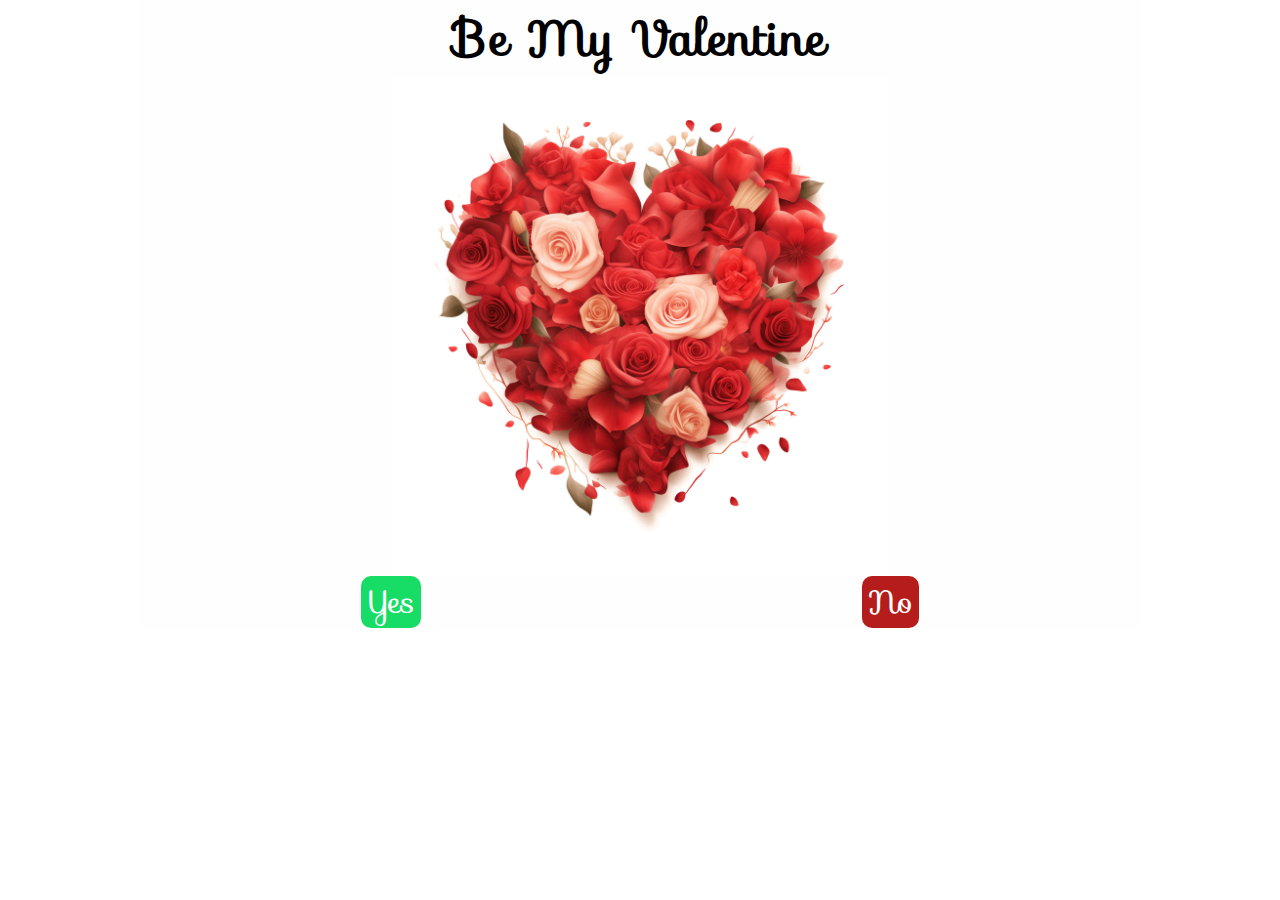
<file: index.html>
<!DOCTYPE html>
<html lang="en">

<head>
    <meta charset="UTF-8">
    <meta name="viewport" content="width=device-width, initial-scale=1.0">
    <title>Be my valentine</title>
    <link rel="stylesheet" href="./style.css">
    <link rel="preconnect" href="https://fonts.googleapis.com">
    <link rel="preconnect" href="https://fonts.gstatic.com" crossorigin>
    <link href="https://fonts.googleapis.com/css2?family=Sofia&display=swap" rel="stylesheet">
</head>

<body>
    <div class="container">
        <h1>Be My Valentine</h1>
        <div class="images">
            <img src="./images/first.png" alt="Be my valentine">
            <div class="buttons">
                <button class="yes">Yes</button>
                <button class="no">No</button>
            </div>
        </div>
    </div>

    <script src="./script.js"></script>

</body>

</html>
</file>
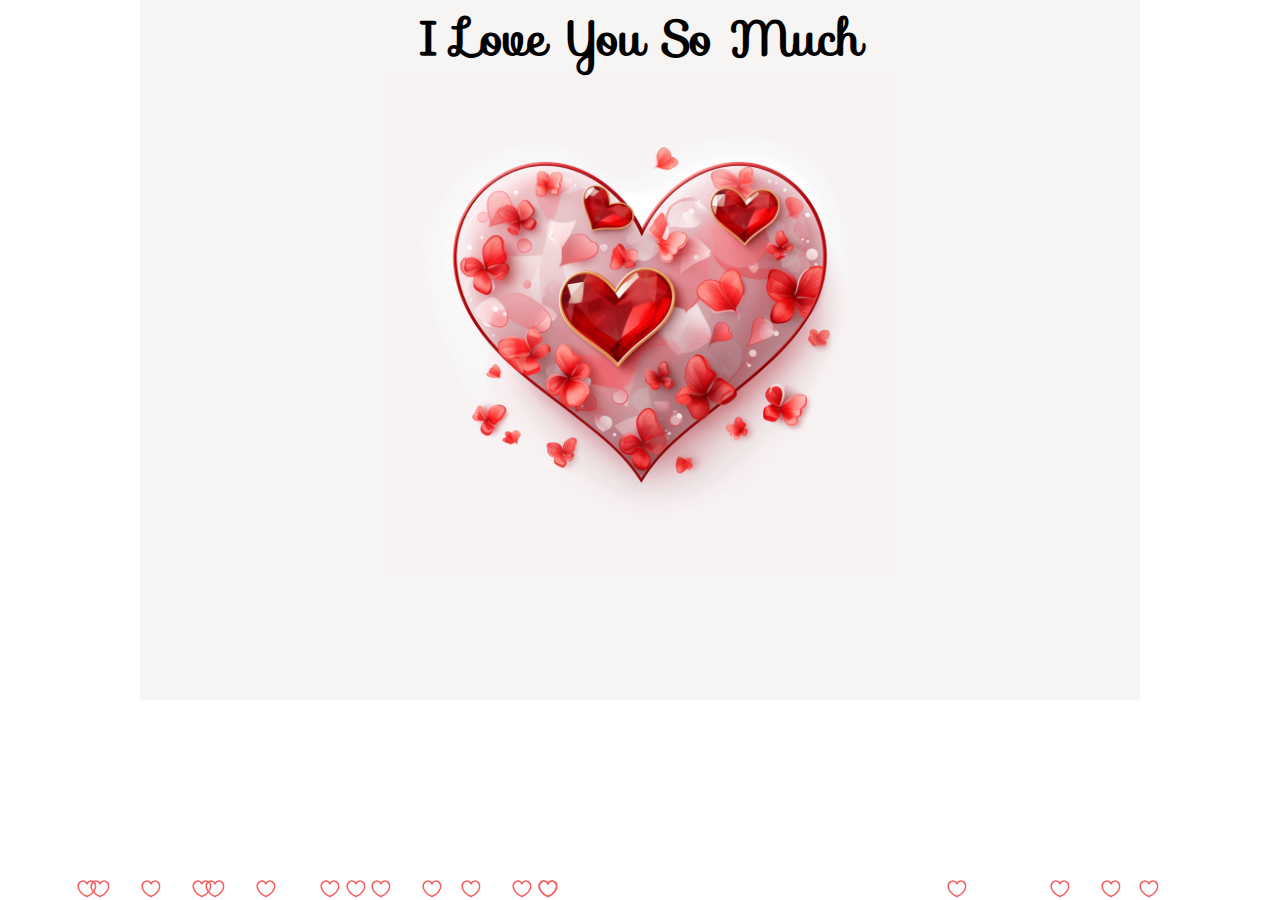
<file: page2.html>
<!DOCTYPE html>
<html lang="en">

<head>
    <meta charset="UTF-8">
    <meta name="viewport" content="width=device-width, initial-scale=1.0">
    <title>I Love You So Much</title>
    <link rel="stylesheet" href="./style.css">
    <link rel="preconnect" href="https://fonts.googleapis.com">
    <link rel="preconnect" href="https://fonts.gstatic.com" crossorigin>
    <link href="https://fonts.googleapis.com/css2?family=Sofia&display=swap" rel="stylesheet">
</head>

<body>
    <div class="container2">
        <h1>I Love You So Much</h1>
        <div class="images">
            <img src="./images/second3.png" alt="Be my valentine">
        </div>
        <div class="heart"></div>
        <div class="heart"></div>
        <div class="heart"></div>
        <div class="heart"></div>
        <div class="heart"></div>
        <div class="heart"></div>
        <div class="heart"></div>
        <div class="heart"></div>
        <div class="heart"></div>
        <div class="heart"></div>
        <div class="heart"></div>
        <div class="heart"></div>
        <div class="heart"></div>
        <div class="heart"></div>
        <div class="heart"></div>
        <div class="heart"></div>
        <div class="heart"></div>
        <div class="heart"></div>
    </div>

</body>

</html>
</file>
<file: style.css>
* {
    font-family: 'Sofia', cursive;
    margin: 0;
}

.container {
    max-width: 1000px;
    margin: 0 auto;
    background-color: #fefefe;
}

.container2 {
    max-width: 1000px;
    margin: 0 auto;
    background-color: #f7f4f4;
    min-height: 700px;
}

h1 {
    text-align: center;
    font-size: 3rem;
    font-family: 'Sofia', cursive;
}

img {
    width: 100%;
    max-width: 500px;
    display: block;
    margin: 0 auto;
}

.buttons {
    display: flex;
    justify-content: space-around;
    font-size: 32px;
}

button {
    padding: 1em 1.5 em;
    font-size: 1em;
    background: #b51d1c;
    color: #fefefe;
    border: none;
    border-radius: 10px;
    cursor: pointer;
}

button:hover {
    background: #900707;
}

.yes {
    background: #17dc66;
}

.yes:hover {
    background: #0d7e3a;
}

.heart {
    position: absolute;
    width: 20px;
    height: 20px;
    background-image: url("[data-uri]");
    background-repeat: no-repeat;
}

.heart:nth-child(1) {
    left: 41%;
    bottom: 0;
    -webkit-animation: love 5s ease-in infinite;
    animation: love 5s ease-in infinite;
}

.heart:nth-child(2) {
    left: 93%;
    bottom: 0;
    -webkit-animation: love 10s ease-in infinite;
    animation: love 10s ease-in infinite;
}

.heart:nth-child(3) {
    left: 42%;
    bottom: 0;
    -webkit-animation: love 15s ease-in infinite;
    animation: love 15s ease-in infinite;
}

.heart:nth-child(4) {
    left: 6%;
    bottom: 0;
    -webkit-animation: love 20s ease-in infinite;
    animation: love 20s ease-in infinite;
}

.heart:nth-child(5) {
    left: 20%;
    bottom: 0;
    -webkit-animation: love 25s ease-in infinite;
    animation: love 25s ease-in infinite;
}

.heart:nth-child(6) {
    left: 29%;
    bottom: 0;
    -webkit-animation: love 30s ease-in infinite;
    animation: love 30s ease-in infinite;
}

.heart:nth-child(7) {
    left: 16%;
    bottom: 0;
    -webkit-animation: love 35s ease-in infinite;
    animation: love 35s ease-in infinite;
}

.heart:nth-child(8) {
    left: 7%;
    bottom: 0;
    -webkit-animation: love 40s ease-in infinite;
    animation: love 40s ease-in infinite;
}

.heart:nth-child(9) {
    left: 89%;
    bottom: 0;
    -webkit-animation: love 45s ease-in infinite;
    animation: love 45s ease-in infinite;
}

.heart:nth-child(10) {
    left: 42%;
    bottom: 0;
    -webkit-animation: love 50s ease-in infinite;
    animation: love 50s ease-in infinite;
}

.heart:nth-child(11) {
    left: 40%;
    bottom: 0;
    -webkit-animation: love 55s ease-in infinite;
    animation: love 55s ease-in infinite;
}

.heart:nth-child(12) {
    left: 33%;
    bottom: 0;
    -webkit-animation: love 60s ease-in infinite;
    animation: love 60s ease-in infinite;
}

.heart:nth-child(13) {
    left: 36%;
    bottom: 0;
    -webkit-animation: love 65s ease-in infinite;
    animation: love 65s ease-in infinite;
}

.heart:nth-child(14) {
    left: 15%;
    bottom: 0;
    -webkit-animation: love 70s ease-in infinite;
    animation: love 70s ease-in infinite;
}

.heart:nth-child(15) {
    left: 82%;
    bottom: 0;
    -webkit-animation: love 75s ease-in infinite;
    animation: love 75s ease-in infinite;
}

.heart:nth-child(16) {
    left: 27%;
    bottom: 0;
    -webkit-animation: love 80s ease-in infinite;
    animation: love 80s ease-in infinite;
}

.heart:nth-child(17) {
    left: 25%;
    bottom: 0;
    -webkit-animation: love 85s ease-in infinite;
    animation: love 85s ease-in infinite;
}

.heart:nth-child(18) {
    left: 74%;
    bottom: 0;
    -webkit-animation: love 90s ease-in infinite;
    animation: love 90s ease-in infinite;
}

.heart:nth-child(19) {
    left: 11%;
    bottom: 0;
    -webkit-animation: love 95s ease-in infinite;
    animation: love 95s ease-in infinite;
}

.heart:nth-child(20) {
    left: 86%;
    bottom: 0;
    -webkit-animation: love 100s ease-in infinite;
    animation: love 100s ease-in infinite;
}

@-webkit-keyframes love {
    0% {
        transform: translateY(0%);
        opacity: 0;
    }

    50% {
        opacity: 1;
    }

    100% {
        transform: translateY(-100vh);
        opacity: 0;
    }
}

@keyframes love {
    0% {
        transform: translateY(0%);
        opacity: 0;
    }

    50% {
        opacity: 1;
    }

    100% {
        transform: translateY(-100vh);
        opacity: 0;
    }
}
</file>
